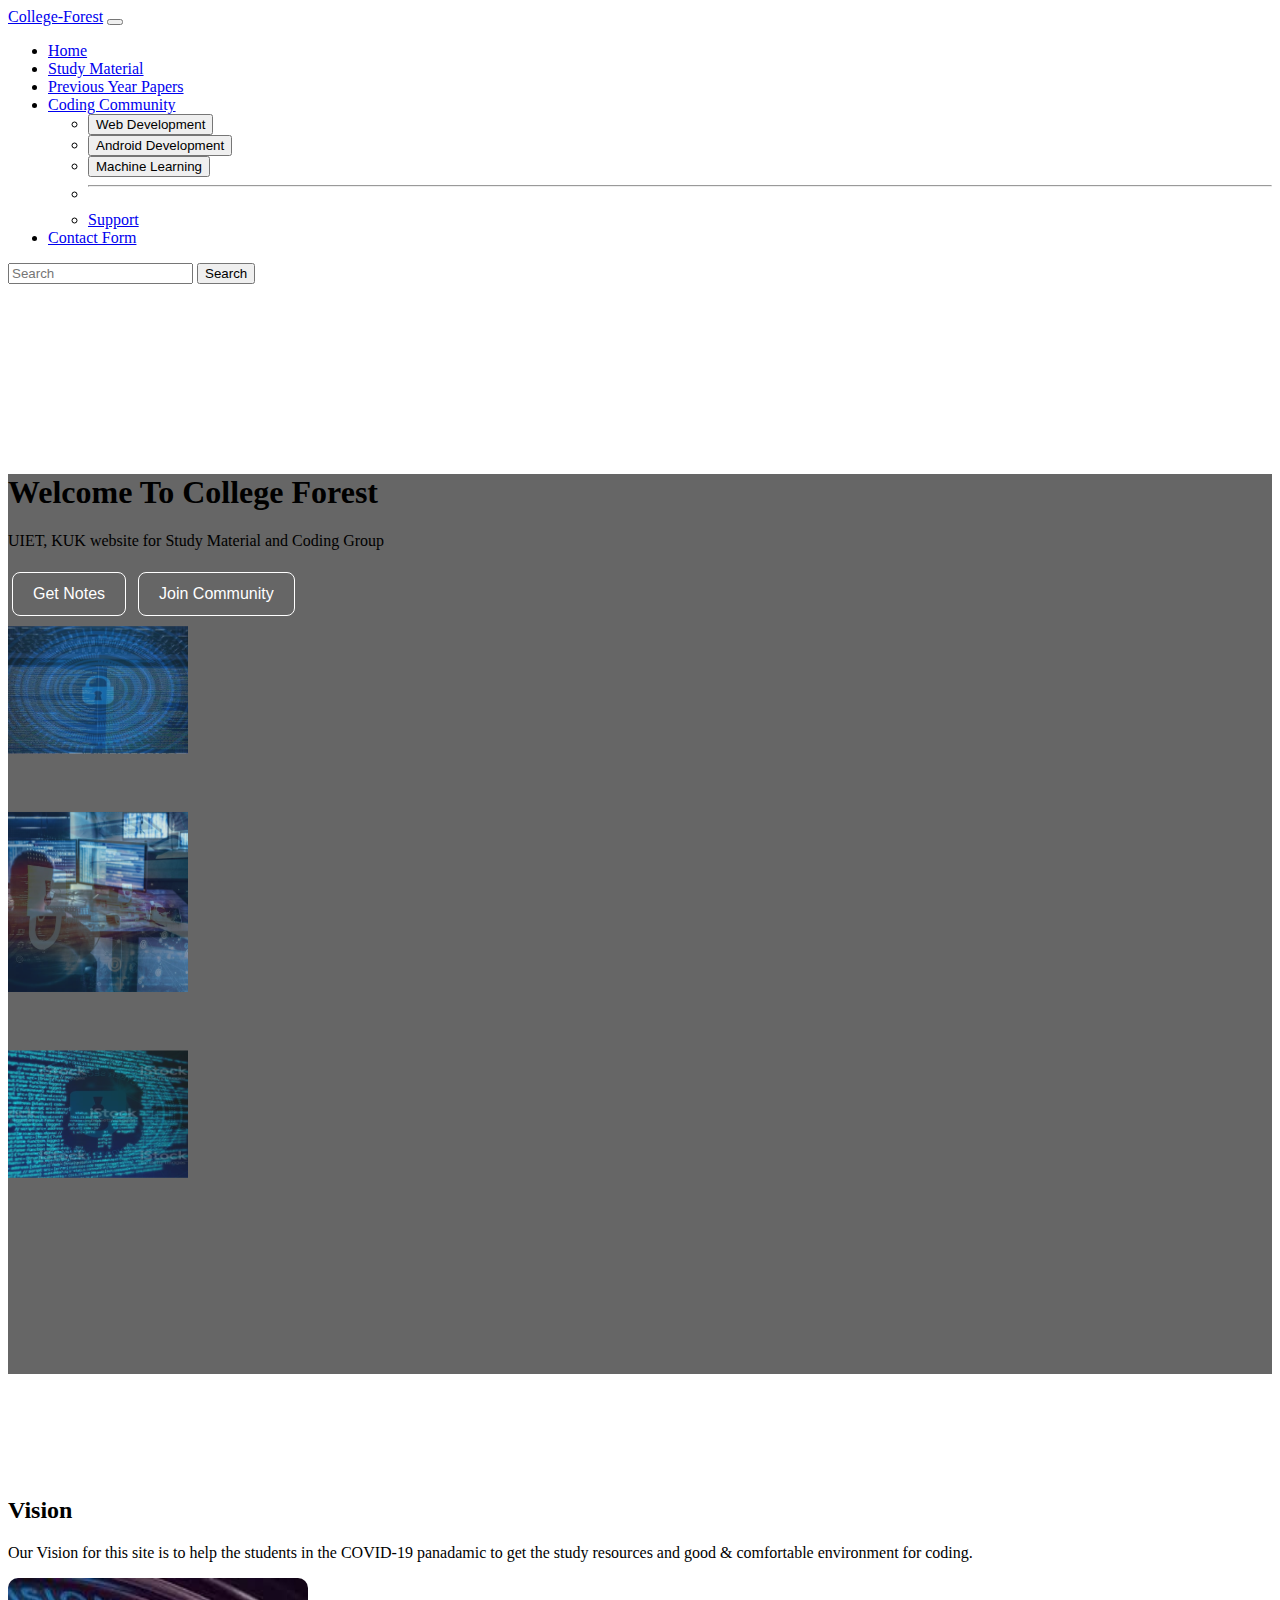
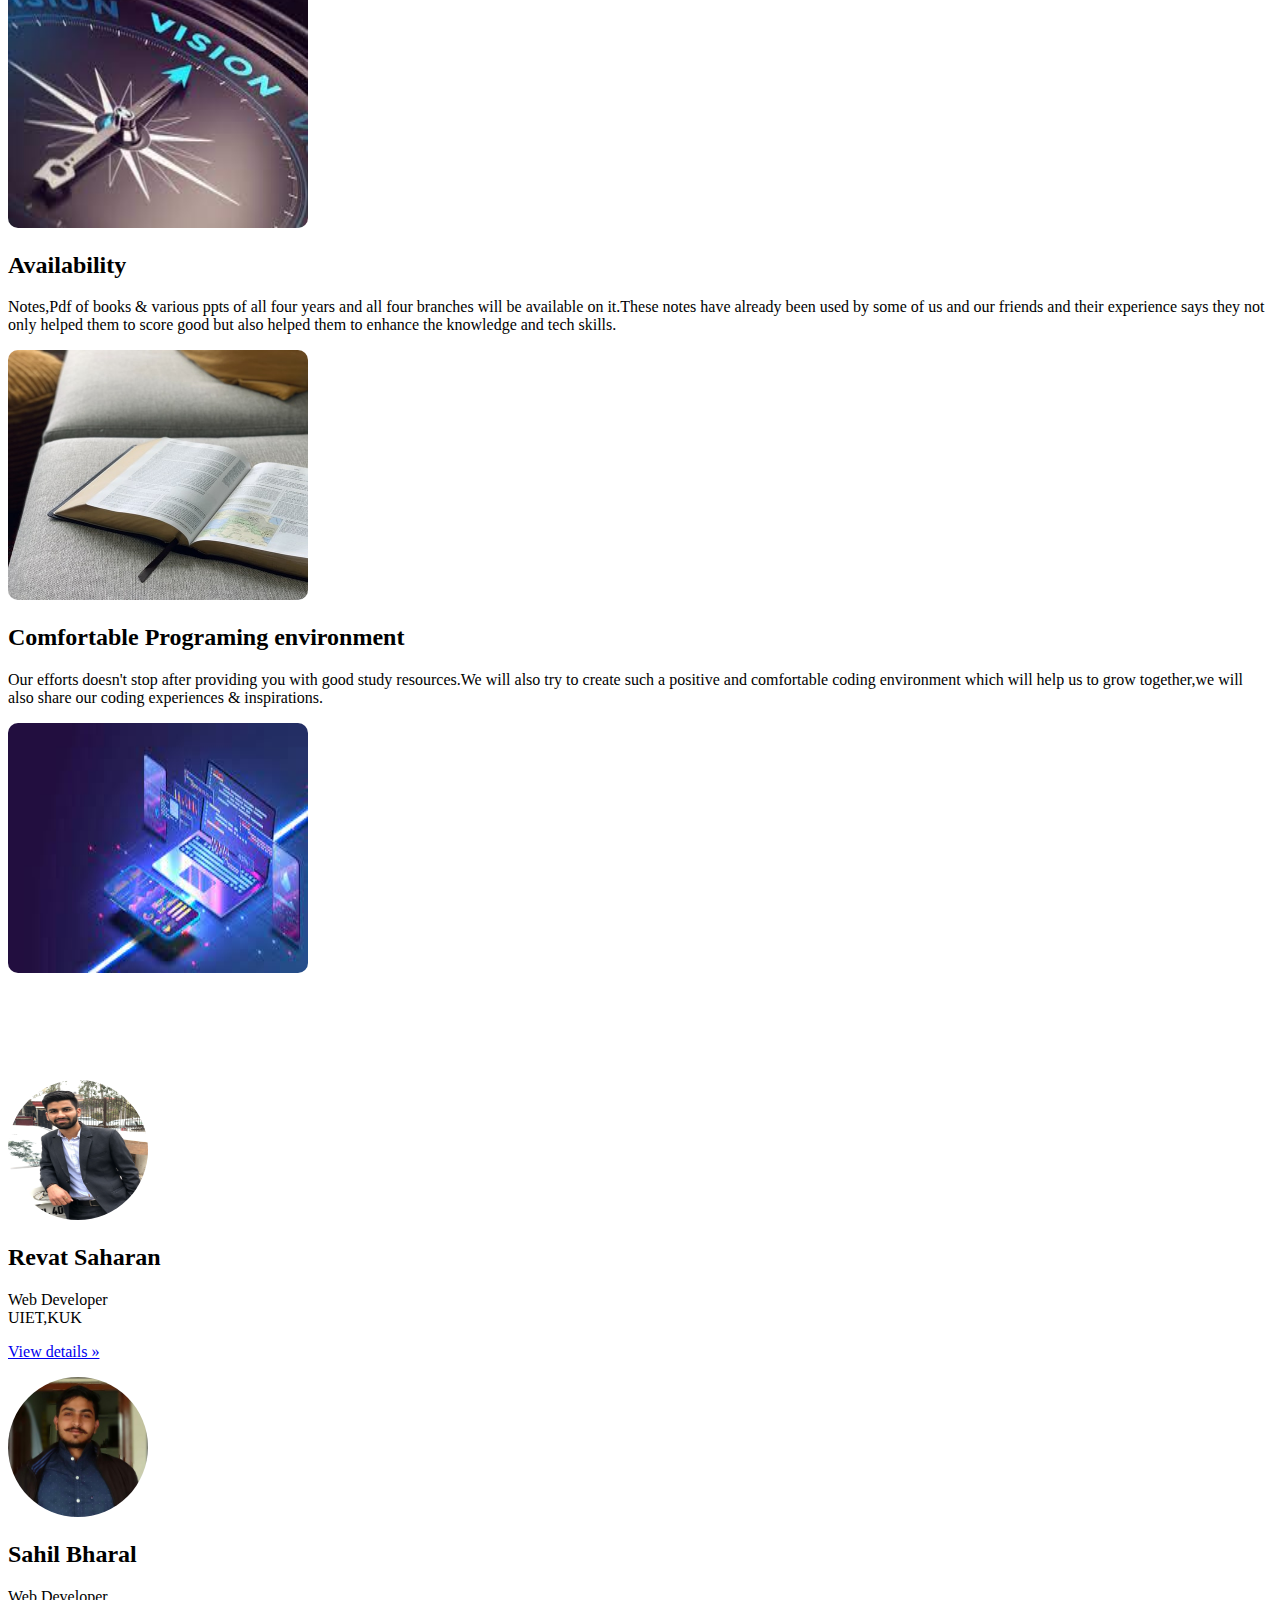
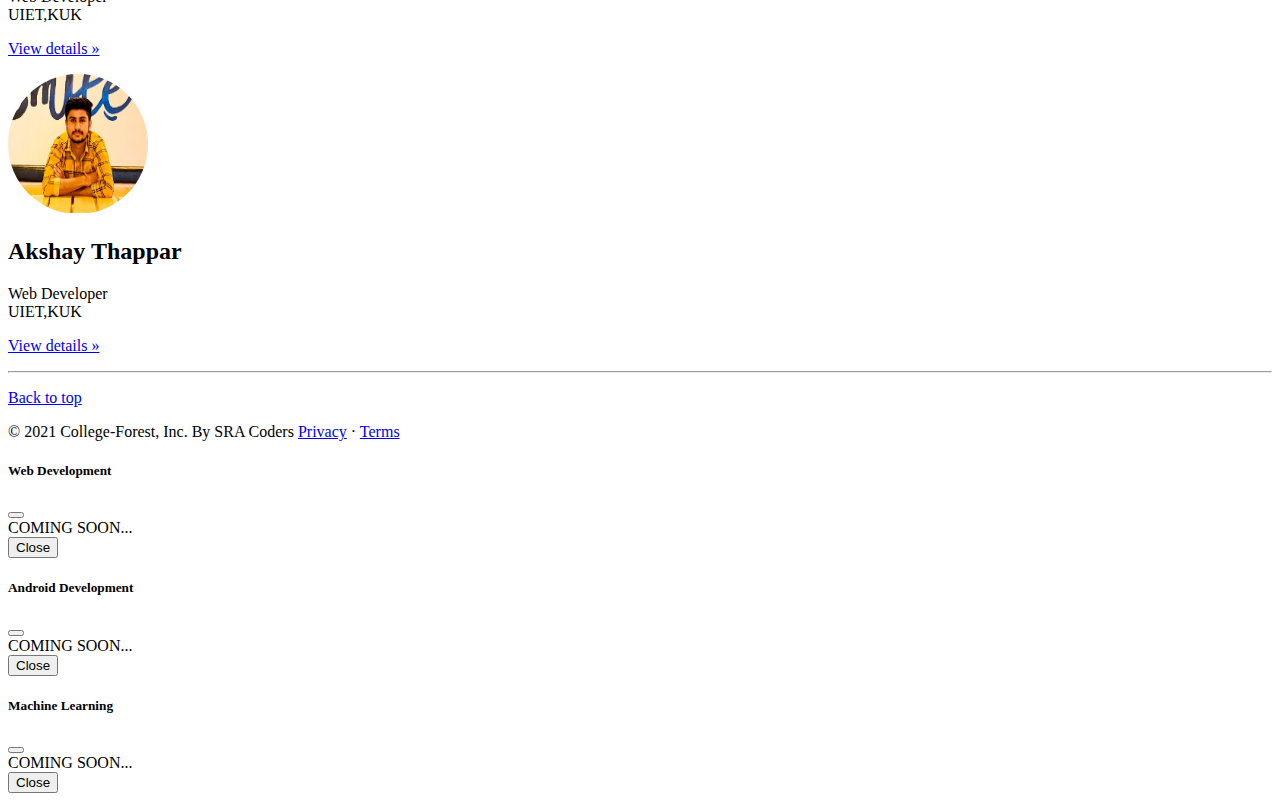
<file: index.html>
<!doctype html>
<html lang="en">
<!-- SRA? -->

<head>
  <!-- Required meta tags -->
  <meta charset="utf-8">
  <meta name="viewport" content="width=device-width, initial-scale=1">

  <!-- Bootstrap CSS -->
  <link href="https://cdn.jsdelivr.net/npm/bootstrap@5.0.1/dist/css/bootstrap.min.css" rel="stylesheet"
    integrity="sha384-+0n0xVW2eSR5OomGNYDnhzAbDsOXxcvSN1TPprVMTNDbiYZCxYbOOl7+AMvyTG2x" crossorigin="anonymous">

  <!-- CSS -->
  <link rel="stylesheet" href="./css/style.css">
  <title>College Forest</title>
</head>

<body>


    <!-- NAVBARS -->
    <nav class="navbar fixed-top navbar-expand-lg navbar-dark bg-dark">
        <div class="container-fluid">
            <a class="navbar-brand" href="/College-Forest/">College-Forest</a>
            <button class="navbar-toggler" type="button" data-bs-toggle="collapse" data-bs-target="#navbarSupportedContent" aria-controls="navbarSupportedContent" aria-expanded="false" aria-label="Toggle navigation">
                <span class="navbar-toggler-icon"></span>
            </button>
            <div class="collapse navbar-collapse" id="navbarSupportedContent">
                <ul class="navbar-nav me-auto mb-2 mb-lg-0 nav-pills">
                    <li class="nav-item">
                        <a class="nav-link active" aria-current="page" href="/College-Forest/">Home</a>
                    </li>
                    <li class="nav-item">
                        <a class="nav-link" href="studyMaterial.html">Study Material</a>
                    </li>
                    <li class="nav-item">
                        <a class="nav-link" href="papers.html">Previous Year Papers</a>
                    </li>

                    <li class="nav-item dropdown">
                        <a class="nav-link dropdown-toggle" href="#" id="navbarDropdown" role="button" data-bs-toggle="dropdown" aria-expanded="false">
                            Coding Community
                        </a>
                        <ul class="dropdown-menu" aria-labelledby="navbarDropdown">
                            <li>
                                <button type="button" class="btn btn-ln-md" data-bs-toggle="modal" data-bs-target="#webDModal">
                                    Web Development
                                </button>
                            </li>
                            <li><button type="button" class="btn btn-ln-md" data-bs-toggle="modal" data-bs-target="#andrModal">
                                    Android Development
                                </button></li>
                            <li><button type="button" class="btn btn-ln-md" data-bs-toggle="modal" data-bs-target="#machModal">
                                    Machine Learning
                                </button></li>
                            <li>
                                <hr class="dropdown-divider">
                            </li>
                            <li><a class="dropdown-item" href="#">Support</a></li>
                        </ul>
                    </li>
                    <li class="nav-item">
                        <a class="nav-link" href="form.html">Contact Form</a>
                    </li>

                </ul>
                <form class="d-flex">
                    <input class="form-control me-2" type="search" placeholder="Search" aria-label="Search">
                    <button class="btn btn-outline-success" type="submit">Search</button>
                </form>
            </div>
        </div>
    </nav>



  <!-- Section 1 -->
  <!-- Background Image -->
  <div id="intro" class="bg-image shadow-2-strong">
    <div class="mask" style="background-color: rgba(0, 0, 0, 0.6);">


            <div class="text-light pt-5 pb-5 mb-5 bg-cover">
                <div class="sect-1 row">


          <div class="firstHalf col-sm-6 text-center">
            <h1 class="big-text">Welcome To College Forest</h1>
            <p>UIET, KUK website for Study Material and Coding Group</p>
            <!-- <a class="btn btn-outline-light btn-lg m-2 ripple-surface text-light" href="#">Get Notes</a>
       <a class="btn btn-outline-light btn-lg m-2 ripple-surface text-success" href="#">Join Community</a> -->

                        <button class="button button1">Get Notes</button>
                        <button class="button button1">Join Community</button>
                    </div>
                    <div class="secondHalf col-sm-4 offset-sm-2 text-center my-auto">
                        <!-- <img src="./img/2.jpg" class="" alt=""> -->
                        <div class="box">
                            <span style="--i:1"><img src="img/n/1.jpeg" alt="network slow"></span>
                            <span style="--i:2"><img src="img/n/2.jpeg" alt="network slow"></span>
                            <span style="--i:3"><img src="img/n/3.jpeg" alt="network slow"></span>
                            <span style="--i:4"><img src="img/n/4.jpeg" alt="network slow"></span>
                            <span style="--i:5"><img src="img/n/5.jpeg" alt="network slow"></span>
                            <span style="--i:6"><img src="img/n/6.jpeg" alt="network slow"></span>
                            <span style="--i:7"><img src="img/n/7.jpeg" alt="network slow"></span>
                            <span style="--i:8"><img src="img/n/8.jpeg" alt="network slow"></span>
                        </div>

                    </div>

                </div>

            </div>

          </div>

        </div>
      </div>

    </div>
  </div>


  <!-- Section 2 -->
  <section class="sec-mg">
    <div id="myDiv" class="container marketing my-4 text-center">

      <!-- START THE FEATURETTES -->

      <!-- <hr class="featurette-divider"> -->

      <div class="row featurette">
        <div class="col-md-7 my-auto">
          <h2 class="featurette-heading">Vision
          </h2>
          <p class="lead">Our Vision for this site is to help the students in the COVID-19 panadamic to get the study
            resources and good & comfortable environment for coding.
        </div>
        <div class="col-md-5">
          <img src="./img/download2.jpg" class="img-rounded shadow-lg" alt="">
        </div>
      </div>

      <!-- <hr class="featurette-divider"> -->

      <div class="row featurette">
        <div class="col-md-7 order-md-2  my-auto">
          <h2 class="featurette-heading">Availability</h2>
          <p class="lead">Notes,Pdf of books & various ppts of all four years and all four branches will be available on
            it.These notes have already been used by some of us and our friends and their experience says they not only
            helped them to score good but
            also helped them to enhance the knowledge and tech skills.</p>
        </div>
        <div class="col-md-5 order-md-1">
          <img src="./img/download5.jpg" class="img-rounded shadow-lg" alt="">
        </div>
      </div>

      <!-- <hr class="featurette-divider"> -->

      <div class="row featurette">
        <div class="col-md-7 my-auto">
          <h2 class="featurette-heading">Comfortable Programing environment </h2>
          <p class="lead">Our efforts doesn't stop after providing you with good study resources.We will also try to
            create such a positive and comfortable coding environment which will help us to grow together,we will also
            share our coding experiences & inspirations.</p>
        </div>
        <div class="col-md-5">
          <img src="./img/download3.jpg" class="img-rounded shadow-lg" alt="">
        </div>
      </div>

      <!-- <hr class="featurette-divider"> -->

      <!-- /END THE FEATURETTES -->

    </div>
  </section>

  <!-- About -->
  <div id="about" class="row text-center my-4 mx-20 container-fluid">
    <div class="col-lg-4">
      <img src="./img/IMG_0079.JPG" class="about-img" alt="">

      <h2>Revat Saharan</h2>
      <p>Web Developer<br> UIET,KUK</p>
      <p><a class="btn btn-secondary" href="#">View details »</a></p>
    </div>
    <!-- /.col-lg-4 -->
    <div class="col-lg-4">
      <img src="./img/sahil_img.jpeg" class="about-img" alt="">

      <h2>Sahil Bharal</h2>
      <p>Web Developer<br> UIET,KUK</p>
      <p><a class="btn btn-secondary" href="https://ss-bharal.github.io/Resume/">View details »</a></p>
    </div>
    <!-- /.col-lg-4 -->
    <div class="col-lg-4">
      <img src="./img/akshay_img.jpeg" class="about-img" alt="">

      <h2>Akshay Thappar</h2>
      <p>Web Developer<br> UIET,KUK</p>
      <p><a class="btn btn-secondary" href="#">View details »</a></p>
    </div>
    <!-- /.col-lg-4 -->
  </div>

  <hr class="featurette-divider">
  <!-- Footer -->
  <footer class="container my-4">
    <p class="float-end"><a href="#">Back to top</a></p>
    <p>© 2021 College-Forest, Inc. By SRA Coders <a href="#">Privacy</a> · <a href="#">Terms</a></p>
  </footer>


  <!-- Modal -->
  <section>
    <div class="modal fade" id="webDModal" tabindex="-1" aria-labelledby="exampleModalLabel" aria-hidden="true">
      <div class="modal-dialog">
        <div class="modal-content">
          <div class="modal-header">
            <h5 class="modal-title" id="exampleModalLabel">Web Development</h5>
            <button type="button" class="btn-close" data-bs-dismiss="modal" aria-label="Close"></button>
          </div>
          <div class="modal-body">
            COMING SOON...
          </div>
          <div class="modal-footer">
            <button type="button" class="btn btn-secondary" data-bs-dismiss="modal">Close</button>
          </div>
        </div>
      </div>
    </div>

    <div class="modal fade" id="andrModal" tabindex="-1" aria-labelledby="exampleModalLabel" aria-hidden="true">
      <div class="modal-dialog">
        <div class="modal-content">
          <div class="modal-header">
            <h5 class="modal-title" id="exampleModalLabel">Android Development</h5>
            <button type="button" class="btn-close" data-bs-dismiss="modal" aria-label="Close"></button>
          </div>
          <div class="modal-body">
            COMING SOON...
          </div>
          <div class="modal-footer">
            <button type="button" class="btn btn-secondary" data-bs-dismiss="modal">Close</button>
          </div>
        </div>
      </div>
    </div>

    <div class="modal fade" id="machModal" tabindex="-1" aria-labelledby="exampleModalLabel" aria-hidden="true">
      <div class="modal-dialog">
        <div class="modal-content">
          <div class="modal-header">
            <h5 class="modal-title" id="exampleModalLabel">Machine Learning</h5>
            <button type="button" class="btn-close" data-bs-dismiss="modal" aria-label="Close"></button>
          </div>
          <div class="modal-body">
            COMING SOON...
          </div>
          <div class="modal-footer">
            <button type="button" class="btn btn-secondary" data-bs-dismiss="modal">Close</button>
          </div>
        </div>
      </div>
    </div>
  </section>


  <script>
    document.getElementById("myDiv").style.padding = "40px 0px 40px 0px";
  </script>
  <!-- Optional JavaScript; choose one of the two! -->

  <!-- Option 1: Bootstrap Bundle with Popper -->
  <script src="https://cdn.jsdelivr.net/npm/bootstrap@5.0.1/dist/js/bootstrap.bundle.min.js"
    integrity="sha384-gtEjrD/SeCtmISkJkNUaaKMoLD0//ElJ19smozuHV6z3Iehds+3Ulb9Bn9Plx0x4"
    crossorigin="anonymous"></script>

  <!-- Option 2: Separate Popper and Bootstrap JS -->
  <!--
    <script src="https://cdn.jsdelivr.net/npm/@popperjs/core@2.9.2/dist/umd/popper.min.js" integrity="sha384-IQsoLXl5PILFhosVNubq5LC7Qb9DXgDA9i+tQ8Zj3iwWAwPtgFTxbJ8NT4GN1R8p" crossorigin="anonymous"></script>
    <script src="https://cdn.jsdelivr.net/npm/bootstrap@5.0.1/dist/js/bootstrap.min.js" integrity="sha384-Atwg2Pkwv9vp0ygtn1JAojH0nYbwNJLPhwyoVbhoPwBhjQPR5VtM2+xf0Uwh9KtT" crossorigin="anonymous"></script>
    -->
</body>

</html>
</file>
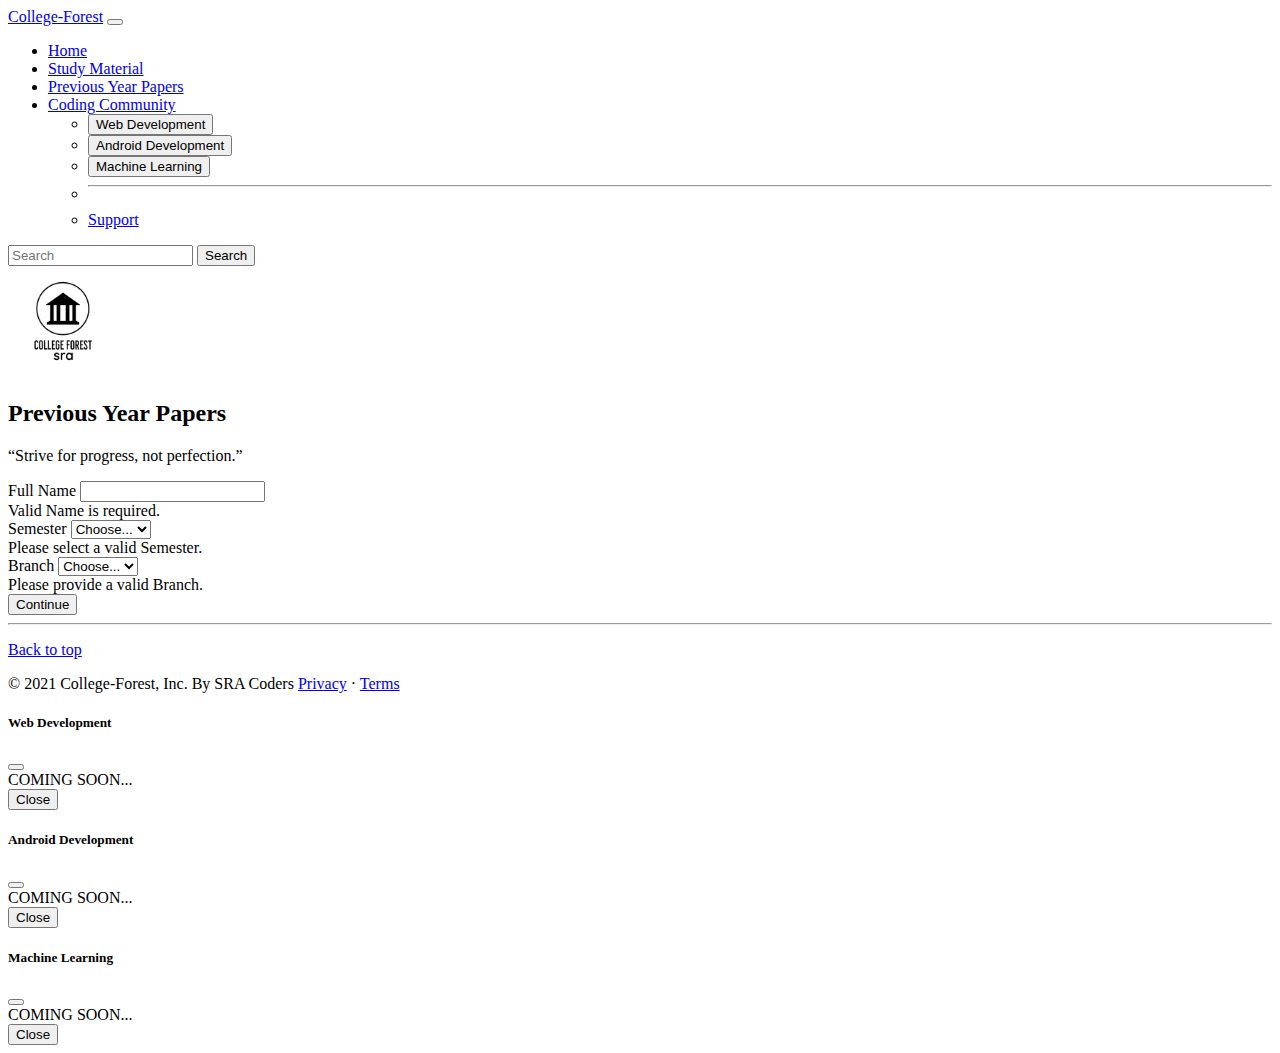
<file: papers.html>
<!doctype html>
<html lang="en">

<head>
  <!-- Required meta tags -->
  <meta charset="utf-8">
  <meta name="viewport" content="width=device-width, initial-scale=1">

  <!-- Bootstrap CSS -->
  <link href="https://cdn.jsdelivr.net/npm/bootstrap@5.0.1/dist/css/bootstrap.min.css" rel="stylesheet"
    integrity="sha384-+0n0xVW2eSR5OomGNYDnhzAbDsOXxcvSN1TPprVMTNDbiYZCxYbOOl7+AMvyTG2x" crossorigin="anonymous">

  <!-- CSS -->
  <link rel="stylesheet" href="./css/ppr-style.css">
  <title>College Forest</title>


</head>

<body class="bg-light">

  <!-- NAVBARS -->
  <nav class="navbar fixed-top navbar-expand-lg navbar-dark bg-dark">
    <div class="container-fluid">
      <a class="navbar-brand" href="/College-Forest/">College-Forest</a>
      <button class="navbar-toggler" type="button" data-bs-toggle="collapse" data-bs-target="#navbarSupportedContent"
        aria-controls="navbarSupportedContent" aria-expanded="false" aria-label="Toggle navigation">
        <span class="navbar-toggler-icon"></span>
      </button>
      <div class="collapse navbar-collapse" id="navbarSupportedContent">
        <ul class="navbar-nav me-auto mb-2 mb-lg-0 nav-pills">
          <li class="nav-item">
            <a class="nav-link" aria-current="page" href="/College-Forest/">Home</a>
          </li>
          <li class="nav-item">
            <a class="nav-link" href="/College-Forest/studyMaterial.html">Study Material</a>
          </li>
          <li class="nav-item">
            <a class="nav-link  active" href="/College-Forest/papers.html">Previous Year Papers</a>
          </li>
          <li class="nav-item dropdown">
            <a class="nav-link dropdown-toggle" href="#" id="navbarDropdown" role="button" data-bs-toggle="dropdown"
              aria-expanded="false">
              Coding Community
            </a>
            <ul class="dropdown-menu" aria-labelledby="navbarDropdown">
              <li>
                <button type="button" class="btn btn-ln-md" data-bs-toggle="modal" data-bs-target="#webDModal">
                  Web Development
                </button></li>
              <li><button type="button" class="btn btn-ln-md" data-bs-toggle="modal" data-bs-target="#andrModal">
                Android Development
              </button></li>
              <li><button type="button" class="btn btn-ln-md" data-bs-toggle="modal" data-bs-target="#machModal">
                Machine Learning
              </button></li>
              <li>
                <hr class="dropdown-divider">
              </li>
              <li><a class="dropdown-item" href="#">Support</a></li>
            </ul>
          </li>

        </ul>
        <form class="d-flex">
          <input class="form-control me-2" type="search" placeholder="Search" aria-label="Search">
          <button class="btn btn-outline-success" type="submit">Search</button>
        </form>
      </div>
    </div>
  </nav>


<!-- PREVIOUS YEAR PAPERS -->

<div class="py-5 text-center my-4">
    <img class="d-block mx-auto mb-2 logo" src="./img/College Forest2.png" alt="" width="72" height="72">
    <h2>Previous Year Papers</h2>
    <p class="lead">“Strive for progress, not perfection.”
    </p>
</div>

<form class="needs-validation container mb-4" novalidate="">
    <div class="row text-center">
        <div class="col-md-3 mb-3">
            <label for="firstName">Full Name</label>
            <input type="text" class="form-control" id="fullName" placeholder="" value="" required="">
            <div class="invalid-feedback">
                Valid Name is required.
            </div>
        </div>
    </div>

    <div class="row">
        <div class="col-md-3 mb-3">
          <label for="country">Semester</label>
          <select class="custom-select d-block w-100" id="semester" required="">
            <option value="">Choose...</option>
            <option value="">1</option>
            <option value="">2</option>
            <option value="">3</option>
            <option value="">4</option>
            <option value="">5</option>
            <option value="">6</option>
            <option value="">7</option>
            <option value="">8</option>
          </select>
          <div class="invalid-feedback">
            Please select a valid Semester.
          </div>
        </div>   
    </div>
    <div class="row">
        <div class="col-md-3 mb-3">
            <label for="state">Branch</label>
            <select class="custom-select d-block w-100" id="Branch" required="">
              <option value="">Choose...</option>
              <option value="">CSE</option>
              <option value="">ECE</option>
              <option value="">Mech.</option>
              <option value="">Bio Tech.</option>
            </select>
            <div class="invalid-feedback">
              Please provide a valid Branch.
            </div>
          </div>  
    </div>

    <button class="btn btn-primary btn-sm btn-block col-md-2 my-2" type="submit">Continue</button>

</form>

<!-- End of PREVIOUS YEAR PAPERS -->


  <hr class="featurette-divider">
  <!-- Footer -->
  <footer class="container my-4">
    <p class="float-end"><a href="#">Back to top</a></p>
    <p>© 2021 College-Forest, Inc. By SRA Coders <a href="#">Privacy</a> · <a href="#">Terms</a></p>
  </footer>


  <!-- Modal -->
  <section>
  <div class="modal fade" id="webDModal" tabindex="-1" aria-labelledby="exampleModalLabel" aria-hidden="true">
    <div class="modal-dialog">
      <div class="modal-content">
        <div class="modal-header">
          <h5 class="modal-title" id="exampleModalLabel">Web Development</h5>
          <button type="button" class="btn-close" data-bs-dismiss="modal" aria-label="Close"></button>
        </div>
        <div class="modal-body">
          COMING SOON...
        </div>
        <div class="modal-footer">
          <button type="button" class="btn btn-secondary" data-bs-dismiss="modal">Close</button>
        </div>
      </div>
    </div>
  </div>

  <div class="modal fade" id="andrModal" tabindex="-1" aria-labelledby="exampleModalLabel" aria-hidden="true">
    <div class="modal-dialog">
      <div class="modal-content">
        <div class="modal-header">
          <h5 class="modal-title" id="exampleModalLabel">Android Development</h5>
          <button type="button" class="btn-close" data-bs-dismiss="modal" aria-label="Close"></button>
        </div>
        <div class="modal-body">
          COMING SOON...
        </div>
        <div class="modal-footer">
          <button type="button" class="btn btn-secondary" data-bs-dismiss="modal">Close</button>
        </div>
      </div>
    </div>
  </div>

  <div class="modal fade" id="machModal" tabindex="-1" aria-labelledby="exampleModalLabel" aria-hidden="true">
    <div class="modal-dialog">
      <div class="modal-content">
        <div class="modal-header">
          <h5 class="modal-title" id="exampleModalLabel">Machine Learning</h5>
          <button type="button" class="btn-close" data-bs-dismiss="modal" aria-label="Close"></button>
        </div>
        <div class="modal-body">
          COMING SOON...
        </div>
        <div class="modal-footer">
          <button type="button" class="btn btn-secondary" data-bs-dismiss="modal">Close</button>
        </div>
      </div>
    </div>
  </div>
</section>
  <!-- Optional JavaScript; choose one of the two! -->

  <!-- Option 1: Bootstrap Bundle with Popper -->
  <script src="https://cdn.jsdelivr.net/npm/bootstrap@5.0.1/dist/js/bootstrap.bundle.min.js"
    integrity="sha384-gtEjrD/SeCtmISkJkNUaaKMoLD0//ElJ19smozuHV6z3Iehds+3Ulb9Bn9Plx0x4"
    crossorigin="anonymous"></script>

  <!-- Option 2: Separate Popper and Bootstrap JS -->
  <!--
    <script src="https://cdn.jsdelivr.net/npm/@popperjs/core@2.9.2/dist/umd/popper.min.js" integrity="sha384-IQsoLXl5PILFhosVNubq5LC7Qb9DXgDA9i+tQ8Zj3iwWAwPtgFTxbJ8NT4GN1R8p" crossorigin="anonymous"></script>
    <script src="https://cdn.jsdelivr.net/npm/bootstrap@5.0.1/dist/js/bootstrap.min.js" integrity="sha384-Atwg2Pkwv9vp0ygtn1JAojH0nYbwNJLPhwyoVbhoPwBhjQPR5VtM2+xf0Uwh9KtT" crossorigin="anonymous"></script>
    -->
</body>

</html>
</file>
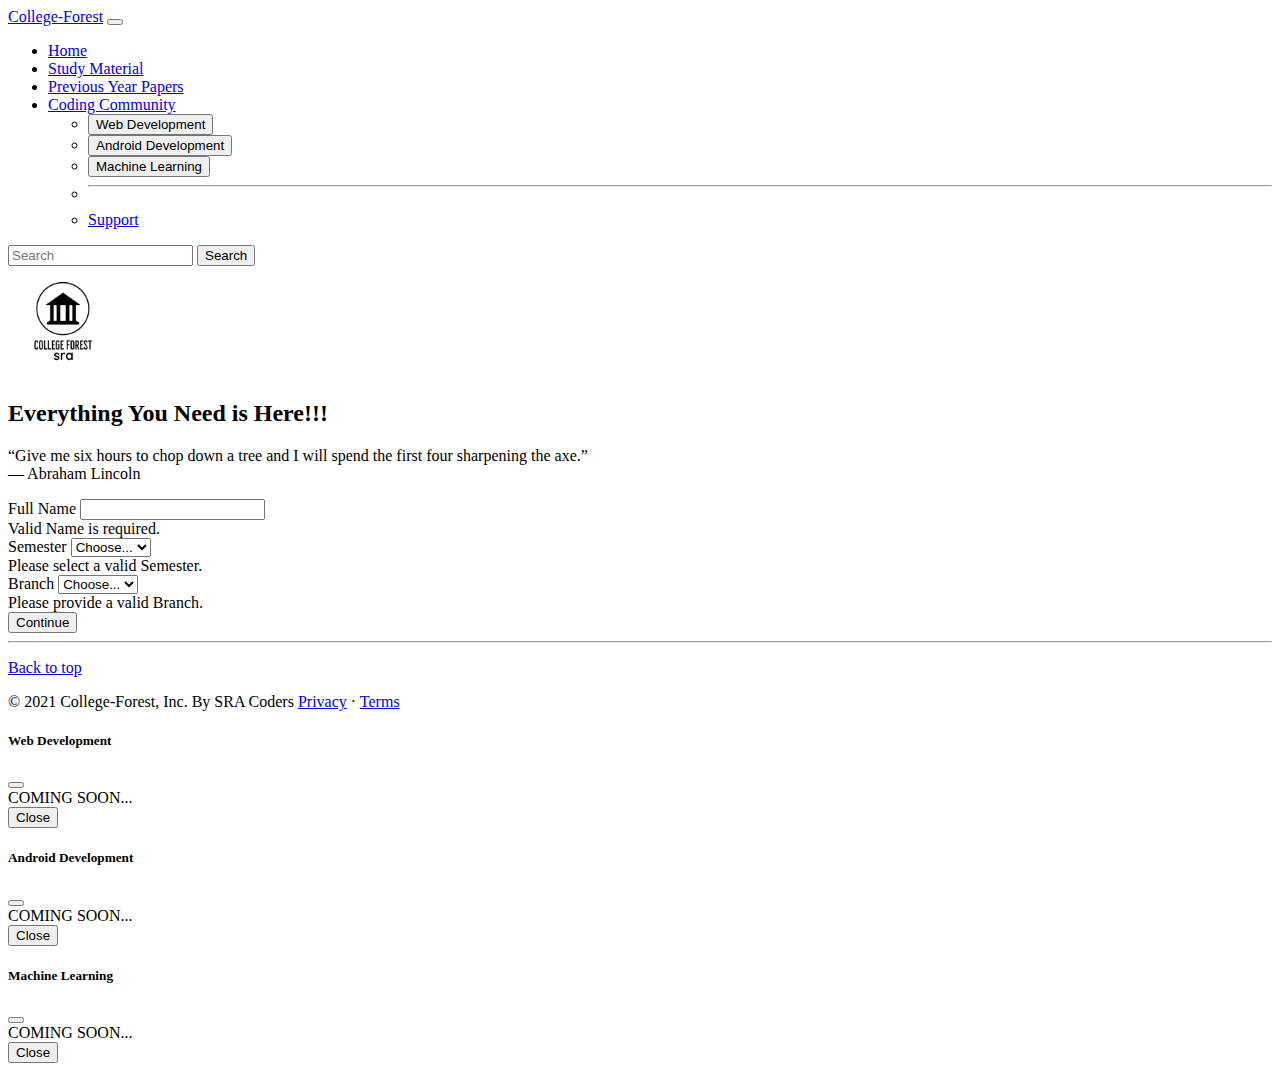
<file: studyMaterial.html>
<!doctype html>
<html lang="en">

<head>
  <!-- Required meta tags -->
  <meta charset="utf-8">
  <meta name="viewport" content="width=device-width, initial-scale=1">

  <!-- Bootstrap CSS -->
  <link href="https://cdn.jsdelivr.net/npm/bootstrap@5.0.1/dist/css/bootstrap.min.css" rel="stylesheet"
    integrity="sha384-+0n0xVW2eSR5OomGNYDnhzAbDsOXxcvSN1TPprVMTNDbiYZCxYbOOl7+AMvyTG2x" crossorigin="anonymous">

  <!-- CSS -->
  <link rel="stylesheet" href="./css/sm-style.css">
  <title>College Forest</title>
</head>

<body>

  <!-- NAVBARS -->
  <nav class="navbar fixed-top navbar-expand-lg navbar-dark bg-dark">
    <div class="container-fluid">
      <a class="navbar-brand" href="/College-Forest/">College-Forest</a>
      <button class="navbar-toggler" type="button" data-bs-toggle="collapse" data-bs-target="#navbarSupportedContent"
        aria-controls="navbarSupportedContent" aria-expanded="false" aria-label="Toggle navigation">
        <span class="navbar-toggler-icon"></span>
      </button>
      <div class="collapse navbar-collapse" id="navbarSupportedContent">
        <ul class="navbar-nav me-auto mb-2 mb-lg-0 nav-pills">
          <li class="nav-item">
            <a class="nav-link" aria-current="page" href="/College-Forest/">Home</a>
          </li>
          <li class="nav-item">
            <a class="nav-link  active" href="/College-Forest/studyMaterial.html">Study Material</a>
          </li>
          <li class="nav-item">
            <a class="nav-link" href="/College-Forest/papers.html">Previous Year Papers</a>
          </li>
          <li class="nav-item dropdown">
            <a class="nav-link dropdown-toggle" href="#" id="navbarDropdown" role="button" data-bs-toggle="dropdown"
              aria-expanded="false">
              Coding Community
            </a>
            <ul class="dropdown-menu" aria-labelledby="navbarDropdown">
              <li>
                <button type="button" class="btn btn-ln-md" data-bs-toggle="modal" data-bs-target="#webDModal">
                  Web Development
                </button></li>
              <li><button type="button" class="btn btn-ln-md" data-bs-toggle="modal" data-bs-target="#andrModal">
                Android Development
              </button></li>
              <li><button type="button" class="btn btn-ln-md" data-bs-toggle="modal" data-bs-target="#machModal">
                Machine Learning
              </button></li>
              <li>
                <hr class="dropdown-divider">
              </li>
              <li><a class="dropdown-item" href="#">Support</a></li>
            </ul>
          </li>

        </ul>
        <form class="d-flex">
          <input class="form-control me-2" type="search" placeholder="Search" aria-label="Search">
          <button class="btn btn-outline-success" type="submit">Search</button>
        </form>
      </div>
    </div>
  </nav>


<!-- STUDY MATERIAL -->


<div class="py-5 text-center my-4">
    <img class="d-block mx-auto mb-2 logo" src="./img/College Forest2.png" alt="" width="72" height="72">
    <h2>Everything You Need is Here!!!</h2>
    <p class="lead">“Give me six hours to chop down a tree and I will spend the first four sharpening the axe.”
        <br> ― Abraham Lincoln
    </p>
</div>

<form class="needs-validation container mb-4" novalidate="">
    <div class="row text-center">
        <div class="col-md-3 mb-3">
            <label for="firstName">Full Name</label>
            <input type="text" class="form-control" id="fullName" placeholder="" value="" required="">
            <div class="invalid-feedback">
                Valid Name is required.
            </div>
        </div>
    </div>

    <div class="row">
        <div class="col-md-3 mb-3">
          <label for="country">Semester</label>
          <select class="custom-select d-block w-100" id="semester" required="">
            <option value="">Choose...</option>
            <option value="">1</option>
            <option value="">2</option>
            <option value="">3</option>
            <option value="">4</option>
            <option value="">5</option>
            <option value="">6</option>
            <option value="">7</option>
            <option value="">8</option>
          </select>
          <div class="invalid-feedback">
            Please select a valid Semester.
          </div>
        </div>   
    </div>
    <div class="row">
        <div class="col-md-3 mb-3">
            <label for="state">Branch</label>
            <select class="custom-select d-block w-100" id="Branch" required="">
              <option value="">Choose...</option>
              <option value="">CSE</option>
              <option value="">ECE</option>
              <option value="">Mech.</option>
              <option value="">Bio Tech.</option>
            </select>
            <div class="invalid-feedback">
              Please provide a valid Branch.
            </div>
          </div>  
    </div>

    <button class="btn btn-primary btn-sm btn-block col-md-2 my-2" type="submit">Continue</button>

</form>

<!--End of STUDY MATERIAL -->



  <hr class="featurette-divider">
  <!-- Footer -->
  <footer class="container my-4">
    <p class="float-end"><a href="#">Back to top</a></p>
    <p>© 2021 College-Forest, Inc. By SRA Coders <a href="#">Privacy</a> · <a href="#">Terms</a></p>
  </footer>


  <!-- Modal -->
  <section>
  <div class="modal fade" id="webDModal" tabindex="-1" aria-labelledby="exampleModalLabel" aria-hidden="true">
    <div class="modal-dialog">
      <div class="modal-content">
        <div class="modal-header">
          <h5 class="modal-title" id="exampleModalLabel">Web Development</h5>
          <button type="button" class="btn-close" data-bs-dismiss="modal" aria-label="Close"></button>
        </div>
        <div class="modal-body">
          COMING SOON...
        </div>
        <div class="modal-footer">
          <button type="button" class="btn btn-secondary" data-bs-dismiss="modal">Close</button>
        </div>
      </div>
    </div>
  </div>

  <div class="modal fade" id="andrModal" tabindex="-1" aria-labelledby="exampleModalLabel" aria-hidden="true">
    <div class="modal-dialog">
      <div class="modal-content">
        <div class="modal-header">
          <h5 class="modal-title" id="exampleModalLabel">Android Development</h5>
          <button type="button" class="btn-close" data-bs-dismiss="modal" aria-label="Close"></button>
        </div>
        <div class="modal-body">
          COMING SOON...
        </div>
        <div class="modal-footer">
          <button type="button" class="btn btn-secondary" data-bs-dismiss="modal">Close</button>
        </div>
      </div>
    </div>
  </div>

  <div class="modal fade" id="machModal" tabindex="-1" aria-labelledby="exampleModalLabel" aria-hidden="true">
    <div class="modal-dialog">
      <div class="modal-content">
        <div class="modal-header">
          <h5 class="modal-title" id="exampleModalLabel">Machine Learning</h5>
          <button type="button" class="btn-close" data-bs-dismiss="modal" aria-label="Close"></button>
        </div>
        <div class="modal-body">
          COMING SOON...
        </div>
        <div class="modal-footer">
          <button type="button" class="btn btn-secondary" data-bs-dismiss="modal">Close</button>
        </div>
      </div>
    </div>
  </div>
</section>
  <!-- Optional JavaScript; choose one of the two! -->

  <!-- Option 1: Bootstrap Bundle with Popper -->
  <script src="https://cdn.jsdelivr.net/npm/bootstrap@5.0.1/dist/js/bootstrap.bundle.min.js"
    integrity="sha384-gtEjrD/SeCtmISkJkNUaaKMoLD0//ElJ19smozuHV6z3Iehds+3Ulb9Bn9Plx0x4"
    crossorigin="anonymous"></script>

  <!-- Option 2: Separate Popper and Bootstrap JS -->
  <!--
    <script src="https://cdn.jsdelivr.net/npm/@popperjs/core@2.9.2/dist/umd/popper.min.js" integrity="sha384-IQsoLXl5PILFhosVNubq5LC7Qb9DXgDA9i+tQ8Zj3iwWAwPtgFTxbJ8NT4GN1R8p" crossorigin="anonymous"></script>
    <script src="https://cdn.jsdelivr.net/npm/bootstrap@5.0.1/dist/js/bootstrap.min.js" integrity="sha384-Atwg2Pkwv9vp0ygtn1JAojH0nYbwNJLPhwyoVbhoPwBhjQPR5VtM2+xf0Uwh9KtT" crossorigin="anonymous"></script>
    -->
</body>

</html>
</file>
<file: css/ppr-style.css>
.logo{
    width: 110px;
    height: 110px;
}
</file>
<file: css/sm-style.css>
.logo{
    width: 110px;
    height: 110px;
}
</file>
<file: css/style.css>
#intro {
    background-image: url("https://mdbootstrap.com/img/new/fluid/city/018.jpg");
    height: 100vh;
    /* width: 100vw; */
}

.bg-cover {
    height: 100vh;
}

.firstHalf {
    margin: 15% 0px;
}

@media(max-width:768px) {
    .firstHalf {
        margin-bottom: 300px;
    }
}

.button {
    background-color: transparent;
    color: white;
    border: 1px solid white;
    border-radius: 8px;
    padding: 12px 20px;
    text-align: center;
    text-decoration: none;
    display: inline-block;
    font-size: 16px;
    margin: 6px 4px;
    cursor: pointer;
    -webkit-transition-duration: 0.4s;
    /* Safari */
    transition-duration: 0.4s;
}

.button1:hover {
    box-shadow: 0 12px 16px 0 rgba(250, 247, 247, 0.24), 0 17px 50px 0 rgba(158, 152, 152, 0.19);
    background-color: white;
    color: black;
}

.sect-1 {
    max-width: 99vw;
}

.about-img {
    width: 140px;
    height: 140px;
    border-radius: 70px;
}

.img-rounded {
    width: 300px;
    height: 250px;
    border-radius: 10px;
}

.sec-mg {
    margin: 5% 0px;
}


/* #Animation css  */

.box {
    /* background: url(img1/logo.jpg) no-repeat center; */
    background-size: cover;
    /* border: 2px solid red; */
    position: relative;
    width: 180px;
    height: 180px;
    transform-style: preserve-3d;
    animation: animate 20s linear infinite;
}

.box img {
    opacity: 0.6;
}

@keyframes animate {
    0% {
        transform: perspective(1000px) rotateX(0deg) rotateY(35deg);
    }
    100% {
        transform: perspective(1000px) rotateX(360deg) rotateY(35deg);
    }
}

.box span {
    position: absolute;
    /* border: 2px solid red; */
    top: 0;
    left: 0;
    width: 100%;
    height: 100%;
    transform-origin: center;
    transform-style: preserve-3d;
    transform: rotateX(calc(var(--i)* 45deg)) translateZ(300px);
}

.box span img {
    position: absolute;
    /* border: 2px solid red; */
    top: 0;
    left: 0;
    width: 100%;
    height: 100%;
    object-fit: cover;
}

/* @media only screen and (max-width: 575px){
.box{
    display: none;
}
} */
</file>
